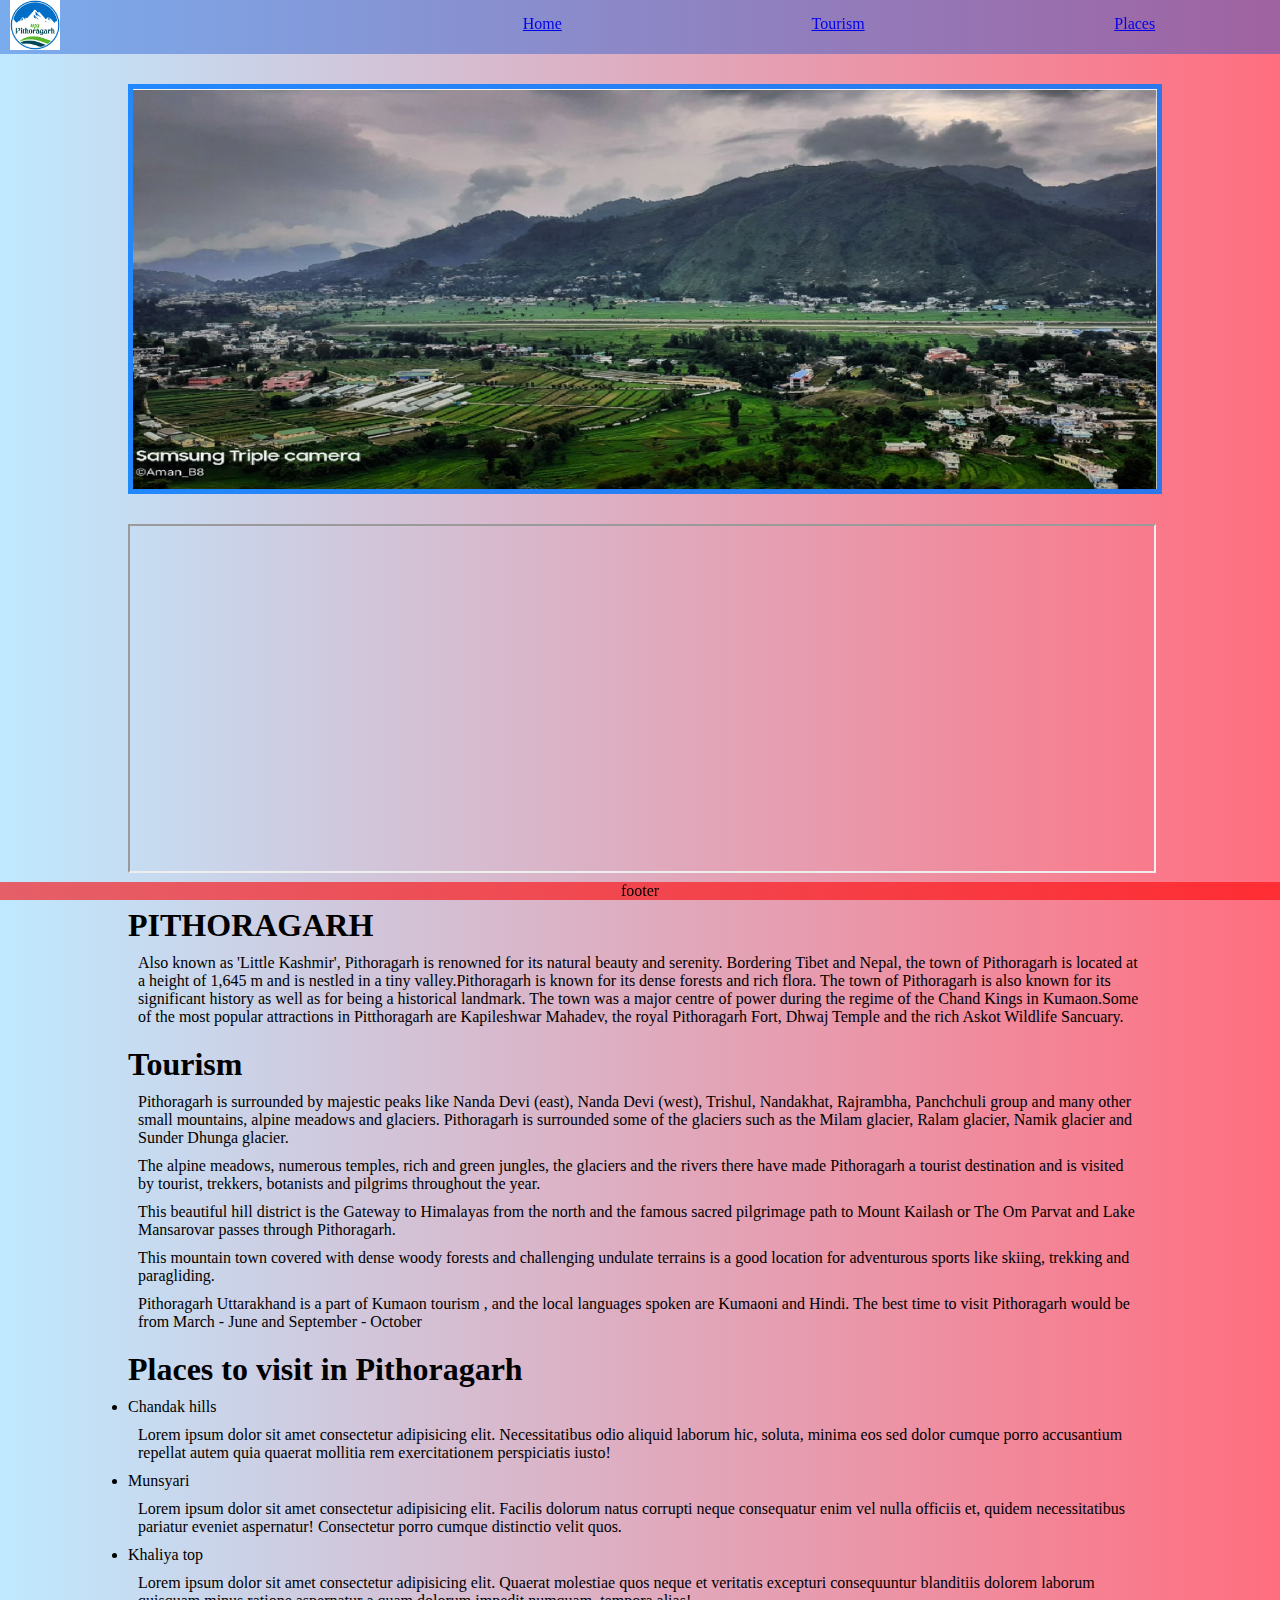
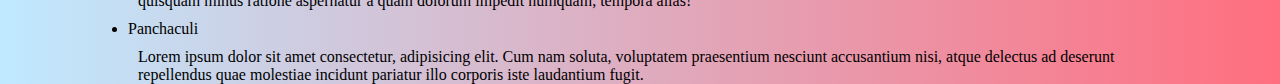
<file: index.html>
<!DOCTYPE html>
<html lang="en">
<head>
    <meta charset="UTF-8">
    <meta http-equiv="X-UA-Compatible" content="IE=edge">
    <meta name="viewport" content="width=device-width, initial-scale=1.0">
    <title>Document</title>
    <link href="styles.css" rel="stylesheet">
</head>
<body >
    
        <header>
            <div class="first_part">
                <img src="logo.jpg">
            </div>
            <div class="second_part">
                <div class="links"><a href="#home">Home</a></div> 
                <div class="links"><a href="#Tourism">Tourism</a></div> 
                <div class="links"><a href="#Places_to_visit">Places</a></div>
                
            </div>
            
        </header>
        <div class="center" >
            <div class="pic">
                <img src="pith_pic.png" id="home">
            </div>
            <div class="video_section">
                <iframe width=100% height="345" src="https://www.youtube.com/embed/knDQ_tTSFyw">
                </iframe>
            </div>
            <div class="text">
                <h1>PITHORAGARH</h1>
                <p>
                    Also known as 'Little Kashmir', Pithoragarh is renowned for its natural beauty and serenity. Bordering Tibet and Nepal, the town of Pithoragarh is located at a height of 1,645 m and is nestled in a tiny valley.Pithoragarh is known for its dense forests and rich flora. The town of Pithoragarh is also known for its significant history as well as for being a historical landmark. The town was a major centre of power during the regime of the Chand Kings in Kumaon.Some of the most popular attractions in Pitthoragarh are Kapileshwar Mahadev, the royal Pithoragarh Fort, Dhwaj Temple and the rich Askot Wildlife Sancuary.
                </p>
                <h1 id="Tourism">Tourism</h1>
                <p>
                    Pithoragarh is surrounded by majestic peaks like Nanda Devi (east), Nanda Devi (west), Trishul, Nandakhat, Rajrambha, Panchchuli group and many other small mountains, alpine meadows and glaciers. Pithoragarh is surrounded some of the glaciers such as the Milam glacier, Ralam glacier, Namik glacier and Sunder Dhunga glacier.
                </p>

    <p>
        The alpine meadows, numerous temples, rich and green jungles, the glaciers and the rivers there have made Pithoragarh a tourist destination and is visited by tourist, trekkers, botanists and pilgrims throughout the year.
    </p>

    <p>
        This beautiful hill district is the Gateway to Himalayas from the north and the famous sacred pilgrimage path to Mount Kailash or The Om Parvat and Lake Mansarovar passes through Pithoragarh.
    </p>

    <p>
        This mountain town covered with dense woody forests and challenging undulate terrains is a good location for adventurous sports like skiing, trekking and paragliding.
    </p>
    <p>
        Pithoragarh Uttarakhand is a part of Kumaon tourism , and the local languages spoken are Kumaoni and Hindi. The best time to visit Pithoragarh would be from March - June and September - October
    </p>
    
    <h1 id="Places_to_visit">
        Places to visit in Pithoragarh
    </h1>
    <p>
        <ul>
            <li>
                Chandak hills
                <p>Lorem ipsum dolor sit amet consectetur adipisicing elit. Necessitatibus odio aliquid laborum hic, soluta, minima eos sed dolor cumque porro accusantium repellat autem quia quaerat mollitia rem exercitationem perspiciatis iusto!</p>
            </li>
            <li>
                Munsyari
                <p>Lorem ipsum dolor sit amet consectetur adipisicing elit. Facilis dolorum natus corrupti neque consequatur enim vel nulla officiis et, quidem necessitatibus pariatur eveniet aspernatur! Consectetur porro cumque distinctio velit quos.</p>
            </li>
            <li>
                Khaliya top
                <p>
                    Lorem ipsum dolor sit amet consectetur adipisicing elit. Quaerat molestiae quos neque et veritatis excepturi consequuntur blanditiis dolorem laborum quisquam minus ratione aspernatur a quam dolorum impedit numquam, tempora alias!
                </p>
            </li>
            <li>
                Panchaculi
                <p>Lorem ipsum dolor sit amet consectetur, adipisicing elit. Cum nam soluta, voluptatem praesentium nesciunt accusantium nisi, atque delectus ad deserunt repellendus quae molestiae incidunt pariatur illo corporis iste laudantium fugit.</p>
            </li>
            
        </ul>
    </p>
            </div>
        

        </div>
        <div class="footer">footer</div>
</body>
</html>
</file>
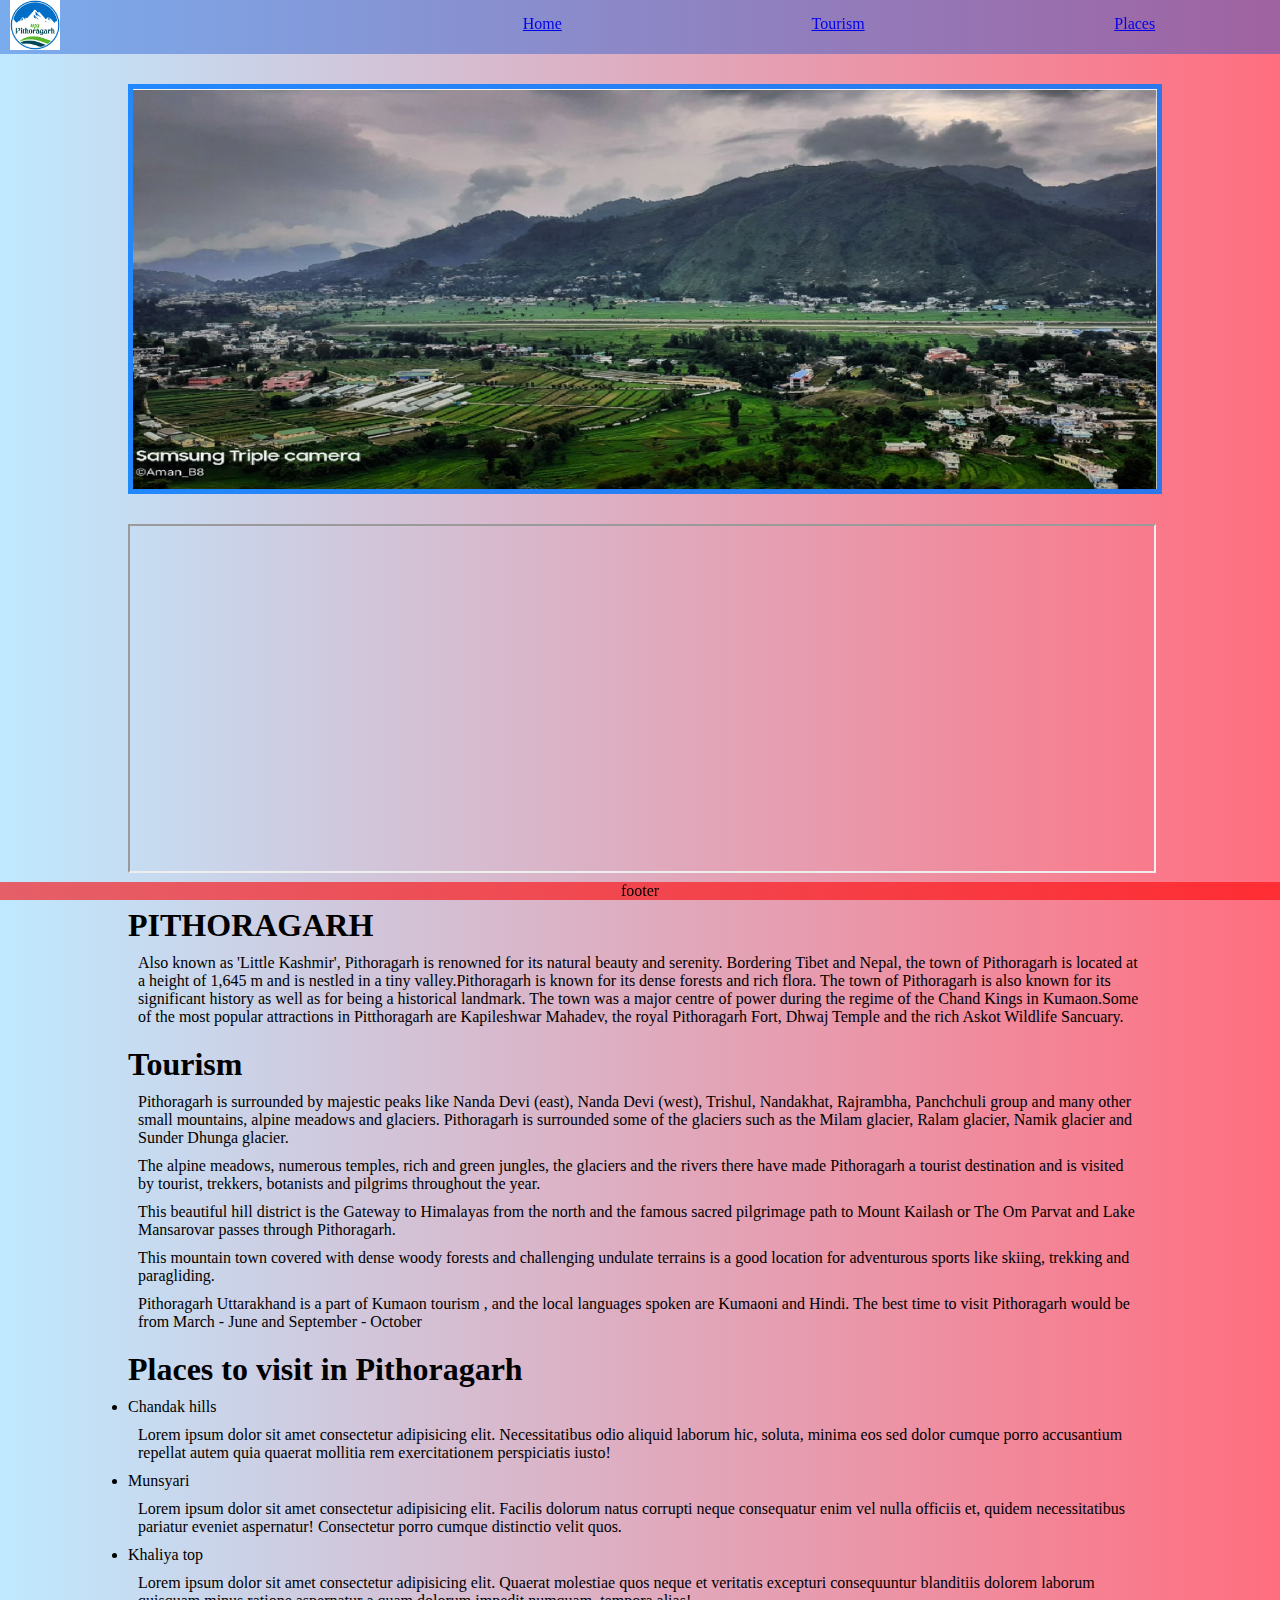
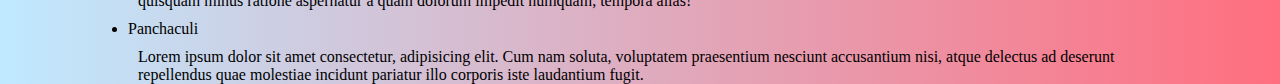
<file: fex_try/index.html>
<!DOCTYPE html>
<html lang="en">
<head>
    <meta charset="UTF-8">
    <meta http-equiv="X-UA-Compatible" content="IE=edge">
    <meta name="viewport" content="width=device-width, initial-scale=1.0">
    <title>Document</title>
    <link href="styles.css" rel="stylesheet">
</head>
<body>
    
        <header id="home">
            <div class="first_part">
                <img src="logo.jpg">
            </div>
            <div class="second_part">
                <div class="links"><a href="#home">Home</a></div> 
                <div class="links"><a href="#Tourism">Tourism</a></div> 
                <div class="links"><a href="#Tourism">Places</a></div>
                
            </div>
            
        </header>
        <div class="center" >
            <div class="pic">
                <img src="pith_pic.png">
            </div>
            <div class="video_section">
                <iframe width=100% height="345" src="https://www.youtube.com/embed/knDQ_tTSFyw">
                </iframe>
            </div>
            <div class="text">
                <h1>PITHORAGARH</h1>
                <p>
                    Also known as 'Little Kashmir', Pithoragarh is renowned for its natural beauty and serenity. Bordering Tibet and Nepal, the town of Pithoragarh is located at a height of 1,645 m and is nestled in a tiny valley.Pithoragarh is known for its dense forests and rich flora. The town of Pithoragarh is also known for its significant history as well as for being a historical landmark. The town was a major centre of power during the regime of the Chand Kings in Kumaon.Some of the most popular attractions in Pitthoragarh are Kapileshwar Mahadev, the royal Pithoragarh Fort, Dhwaj Temple and the rich Askot Wildlife Sancuary.
                </p>
                <h1 id="Tourism">Tourism</h1>
                <p>
                    Pithoragarh is surrounded by majestic peaks like Nanda Devi (east), Nanda Devi (west), Trishul, Nandakhat, Rajrambha, Panchchuli group and many other small mountains, alpine meadows and glaciers. Pithoragarh is surrounded some of the glaciers such as the Milam glacier, Ralam glacier, Namik glacier and Sunder Dhunga glacier.
                </p>

    <p>
        The alpine meadows, numerous temples, rich and green jungles, the glaciers and the rivers there have made Pithoragarh a tourist destination and is visited by tourist, trekkers, botanists and pilgrims throughout the year.
    </p>

    <p>
        This beautiful hill district is the Gateway to Himalayas from the north and the famous sacred pilgrimage path to Mount Kailash or The Om Parvat and Lake Mansarovar passes through Pithoragarh.
    </p>

    <p>
        This mountain town covered with dense woody forests and challenging undulate terrains is a good location for adventurous sports like skiing, trekking and paragliding.
    </p>
    <p>
        Pithoragarh Uttarakhand is a part of Kumaon tourism , and the local languages spoken are Kumaoni and Hindi. The best time to visit Pithoragarh would be from March - June and September - October
    </p>
    
    <h1>
        Places to visit in Pithoragarh
    </h1>
    <p>
        <ul>
            <li>
                Chandak hills
                <p>Lorem ipsum dolor sit amet consectetur adipisicing elit. Necessitatibus odio aliquid laborum hic, soluta, minima eos sed dolor cumque porro accusantium repellat autem quia quaerat mollitia rem exercitationem perspiciatis iusto!</p>
            </li>
            <li>
                Munsyari
                <p>Lorem ipsum dolor sit amet consectetur adipisicing elit. Facilis dolorum natus corrupti neque consequatur enim vel nulla officiis et, quidem necessitatibus pariatur eveniet aspernatur! Consectetur porro cumque distinctio velit quos.</p>
            </li>
            <li>
                Khaliya top
                <p>
                    Lorem ipsum dolor sit amet consectetur adipisicing elit. Quaerat molestiae quos neque et veritatis excepturi consequuntur blanditiis dolorem laborum quisquam minus ratione aspernatur a quam dolorum impedit numquam, tempora alias!
                </p>
            </li>
            <li>
                Panchaculi
                <p>Lorem ipsum dolor sit amet consectetur, adipisicing elit. Cum nam soluta, voluptatem praesentium nesciunt accusantium nisi, atque delectus ad deserunt repellendus quae molestiae incidunt pariatur illo corporis iste laudantium fugit.</p>
            </li>
            
        </ul>
    </p>
            </div>
        

        </div>
        <div class="footer">footer</div>
</body>
</html>
</file>
<file: styles.css>
*{
    /* box-sizing: border-box; */
    margin: 0;
    padding: 0;
}
body{
    background: #ff6e7f;  /* fallback for old browsers */
    background: -webkit-linear-gradient(to right, #bfe9ff, #ff6e7f);  /* Chrome 10-25, Safari 5.1-6 */
    background: linear-gradient(to right, #bfe9ff, #ff6e7f); /* W3C, IE 10+/ Edge, Firefox 16+, Chrome 26+, Opera 12+, Safari 7+ */
    

    display: flex;
    flex-direction: column;
}
header{
    display: flex;
    flex-direction: row;
    position:sticky;
    top: 0;
    width: 100%;
    z-index: 2;
    background-color: rgba(21, 81, 210, 0.402);
}
.first_part{
  
    width: 30%;
    /* margin-right: 10px; */
    padding-left: 10px;
    padding-right: 10px;
    /* background-color: rgba(53, 8, 95, 0.354); */
}
.second_part{
    width: 70%;
    
    /* background-color: rgba(179, 255, 0, 0.578); */
    display: flex;
    justify-content: space-around;
    padding: auto;
}
.center{
    /* margin-top: 10px; */
    height: 1000px;
    z-index: 1;
    padding-left: 10%;
    padding-right: 10%;
    /* top: 100px; */
}
.first_part img{
    height: 50px;
    width: 50px;
}
.footer{
    /* position: sticky; */
   left: 0;
   position:fixed;
   bottom: 0;
   width: 100%;
   background-color: rgba(255, 0, 0, 0.594);
   /* color: white; */
   text-align: center;
   z-index: 2;
}
.links
{
    /* background-color: aliceblue; */
    padding-top: 15px;
}
.pic{
    width: 100%;
    padding: 5px;
    height: 400px;
    margin-top: 30px;
    background-color : rgba(0, 119, 255, 0.826);
}
.pic img{
    width: 100%;
    height: 100%;
}
.video_section{
    margin-top: 30px;
}
.text{
    margin-top: 30px;
}
h1{
    margin-top: 20px;
}
p{
    margin: 10px;
}
@media only screen and (max-width: 786px) {
    
    .pic{
        width: 100%;
        padding: 5px;
        height: 200px;
        margin-top: 30px;
        background-color : rgba(0, 119, 255, 0.826);
    }
    .pic img{
        width: 100%;
        height: 100%;
    }
    .video_section{
        height: 200px;
        margin-top: 30px;
    }
    .video_section iframe{
        height: 100%;
        width: 100%;
    }
}
</file>
<file: fex_try/styles.css>
*{
    /* box-sizing: border-box; */
    margin: 0;
    padding: 0;
}
body{
    background: #ff6e7f;  /* fallback for old browsers */
    background: -webkit-linear-gradient(to right, #bfe9ff, #ff6e7f);  /* Chrome 10-25, Safari 5.1-6 */
    background: linear-gradient(to right, #bfe9ff, #ff6e7f); /* W3C, IE 10+/ Edge, Firefox 16+, Chrome 26+, Opera 12+, Safari 7+ */
    

    display: flex;
    flex-direction: column;
}
header{
    display: flex;
    flex-direction: row;
    position:sticky;
    top: 0;
    width: 100%;
    z-index: 2;
    background-color: rgba(21, 81, 210, 0.402);
}
.first_part{
  
    width: 30%;
    /* margin-right: 10px; */
    padding-left: 10px;
    padding-right: 10px;
    /* background-color: rgba(53, 8, 95, 0.354); */
}
.second_part{
    width: 70%;
    
    /* background-color: rgba(179, 255, 0, 0.578); */
    display: flex;
    justify-content: space-around;
    padding: auto;
}
.center{
    /* margin-top: 10px; */
    height: 1000px;
    z-index: 1;
    padding-left: 10%;
    padding-right: 10%;
    /* top: 100px; */
}
.first_part img{
    height: 50px;
    width: 50px;
}
.footer{
    /* position: sticky; */
   left: 0;
   position:fixed;
   bottom: 0;
   width: 100%;
   background-color: rgba(255, 0, 0, 0.594);
   /* color: white; */
   text-align: center;
   z-index: 2;
}
.links
{
    /* background-color: aliceblue; */
    padding-top: 15px;
}
.pic{
    width: 100%;
    padding: 5px;
    height: 400px;
    margin-top: 30px;
    background-color : rgba(0, 119, 255, 0.826);
}
.pic img{
    width: 100%;
    height: 100%;
}
.video_section{
    margin-top: 30px;
}
.text{
    margin-top: 30px;
}
h1{
    margin-top: 20px;
}
p{
    margin: 10px;
}
@media only screen and (max-width: 786px) {
    
    .pic{
        width: 100%;
        padding: 5px;
        height: 200px;
        margin-top: 30px;
        background-color : rgba(0, 119, 255, 0.826);
    }
    .pic img{
        width: 100%;
        height: 100%;
    }
    .video_section{
        height: 200px;
        margin-top: 30px;
    }
    .video_section iframe{
        height: 100%;
        width: 100%;
    }
}
</file>
